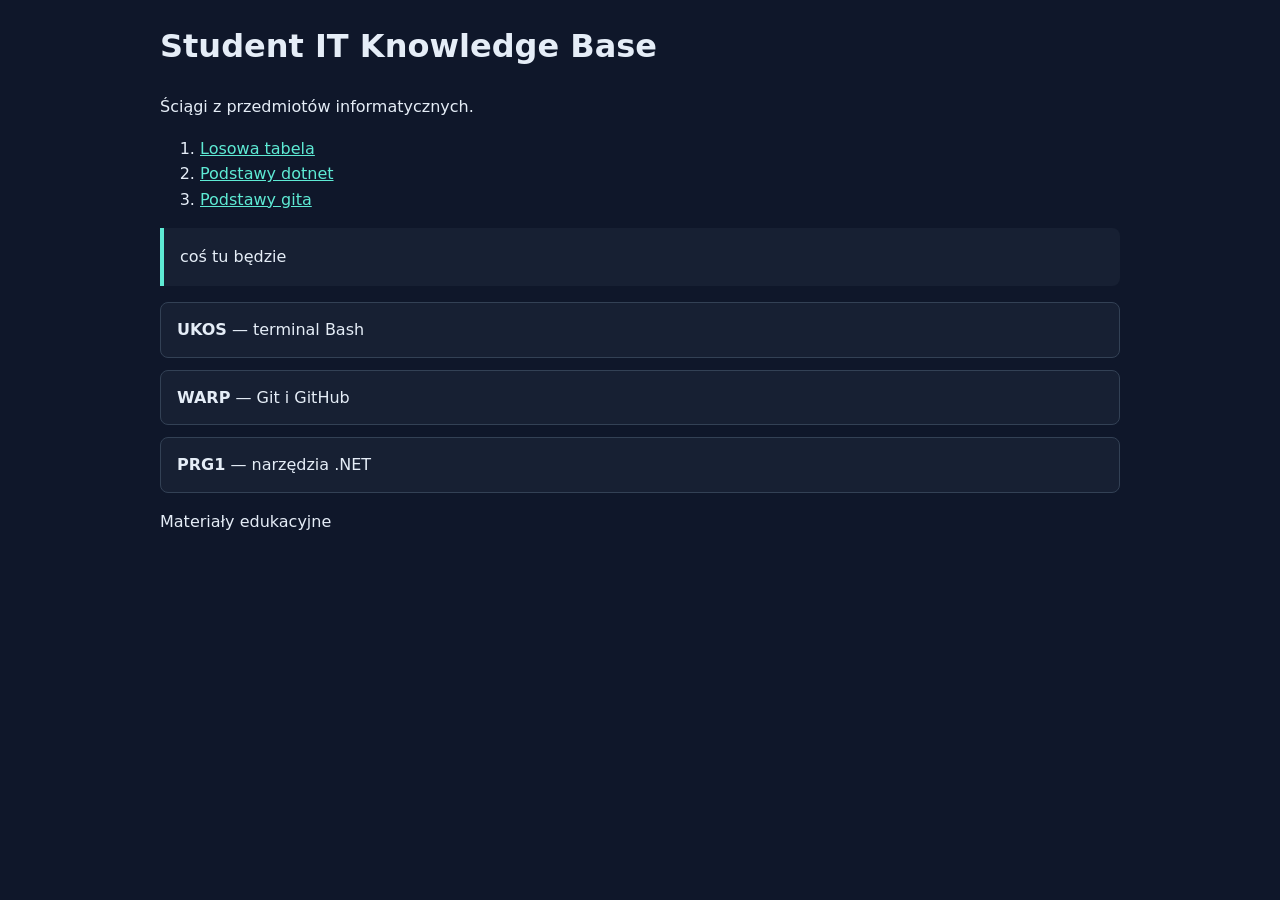
<file: docs/index.html>
<!doctype html>
<html lang="pl">
<head>
    <link rel="stylesheet" href="styles.css">
  <meta charset="utf-8">
  <meta name="viewport" content="width=device-width, initial-scale=1">
  <title>Student IT Knowledge Base</title>
</head>
<body>
  <header>
    <h1>Student IT Knowledge Base</h1>
  </header>
  <main>
    <p>Ściągi z przedmiotów informatycznych.</p>
    <ol>
        <li><a href="pages/bash.html">Losowa tabela</a></li>
        <li><a href="pages/dotnet-cli.html">Podstawy dotnet</a></li>
        <li><a href="pages/git.html">Podstawy gita</a></li>
    </ol>
    <p class="info-note">
        coś tu będzie
    
</p>
<ul class="topic-list">
  <li><strong>UKOS</strong> — terminal Bash</li>
  <li><strong>WARP</strong> — Git i GitHub</li>
  <li><strong>PRG1</strong> — narzędzia .NET</li>
</ul>
  </main>
  <footer>
    <p>Materiały edukacyjne</p>
  </footer>
</body>
</html>
</file>
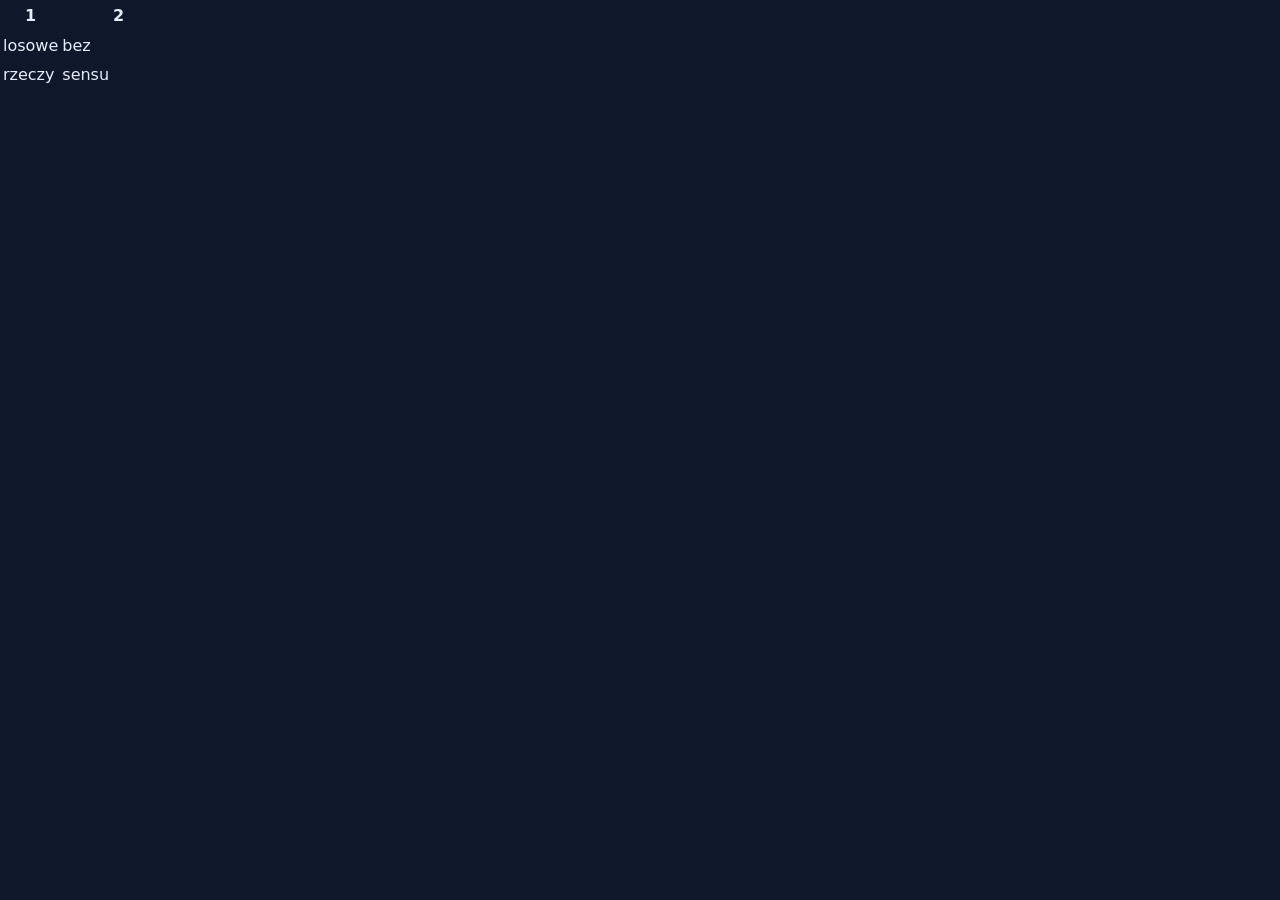
<file: docs/pages/bash.html>
<!doctype html>
<html lang="pl">
<head>
    <link rel="stylesheet" href="../styles.css">
  <meta charset="utf-8">
  <meta name="viewport" content="width=device-width, initial-scale=1">
  <title>Student IT Knowledge Base</title>
</head>
<body>
    <table>
  <tr>
    <th>1</th>
    <th></th>
    <th>2</th>
  </tr>
  <tr>
    <td>losowe </td>
    <td>bez </td>
    <td></td>
  </tr>
  <tr>
    <td>rzeczy</td>
    <td>sensu</td>
    <td></td>
  </tr>
</table>
</body>
</html>
</file>
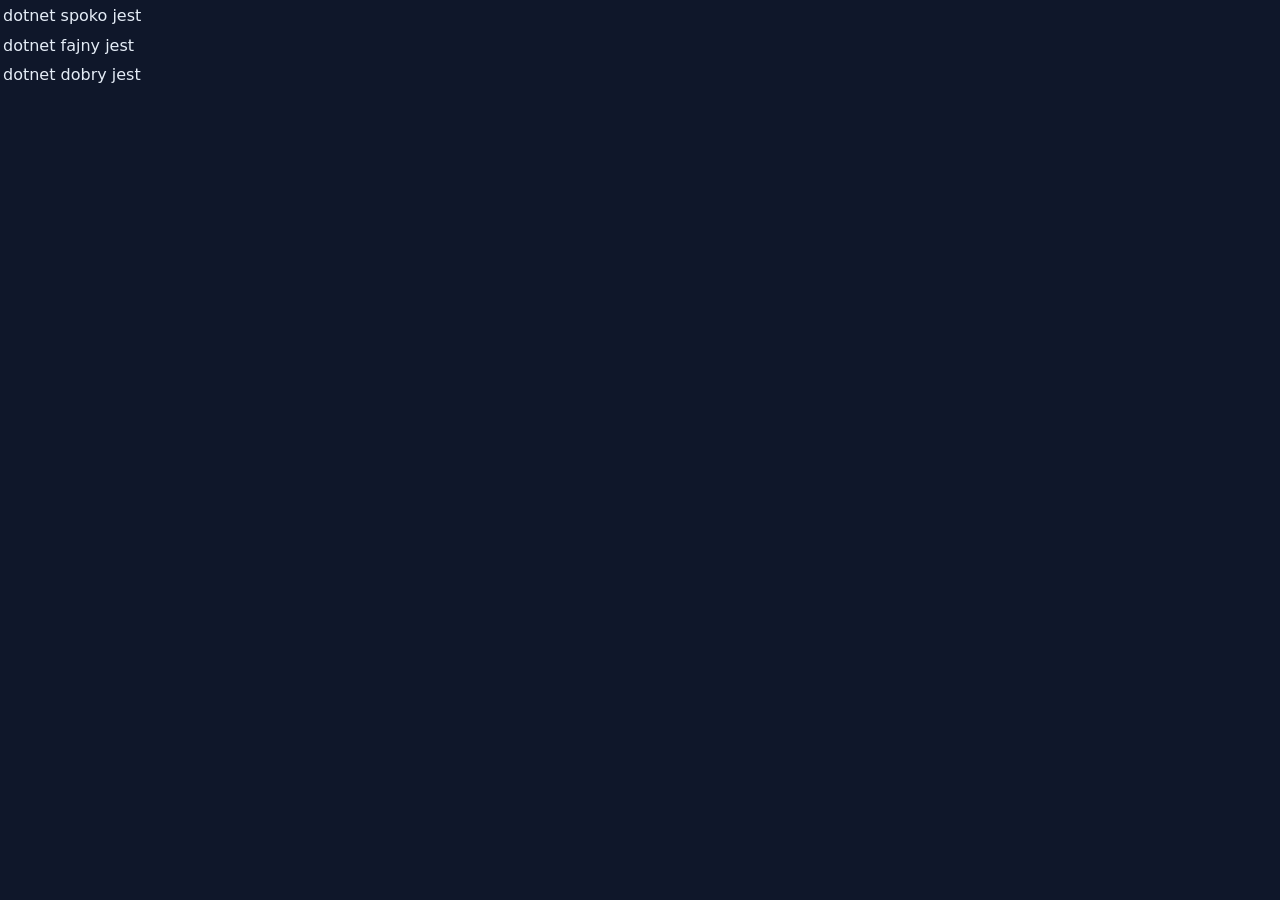
<file: docs/pages/dotnet-cli.html>
<!doctype html>
<html lang="pl">
<head>
    <link rel="stylesheet" href="../styles.css">
  <meta charset="utf-8">
  <meta name="viewport" content="width=device-width, initial-scale=1">
  <title>Student IT Knowledge Base</title>
</head>
<body>
    <table>
  <tr>
    <td>dotnet spoko jest</td>
  </tr>
  <tr>
    <td>dotnet fajny jest</td>
  </tr>
  <tr>
    <td>dotnet dobry jest</td>
  </tr>
</table>
</body>
</html>
</file>
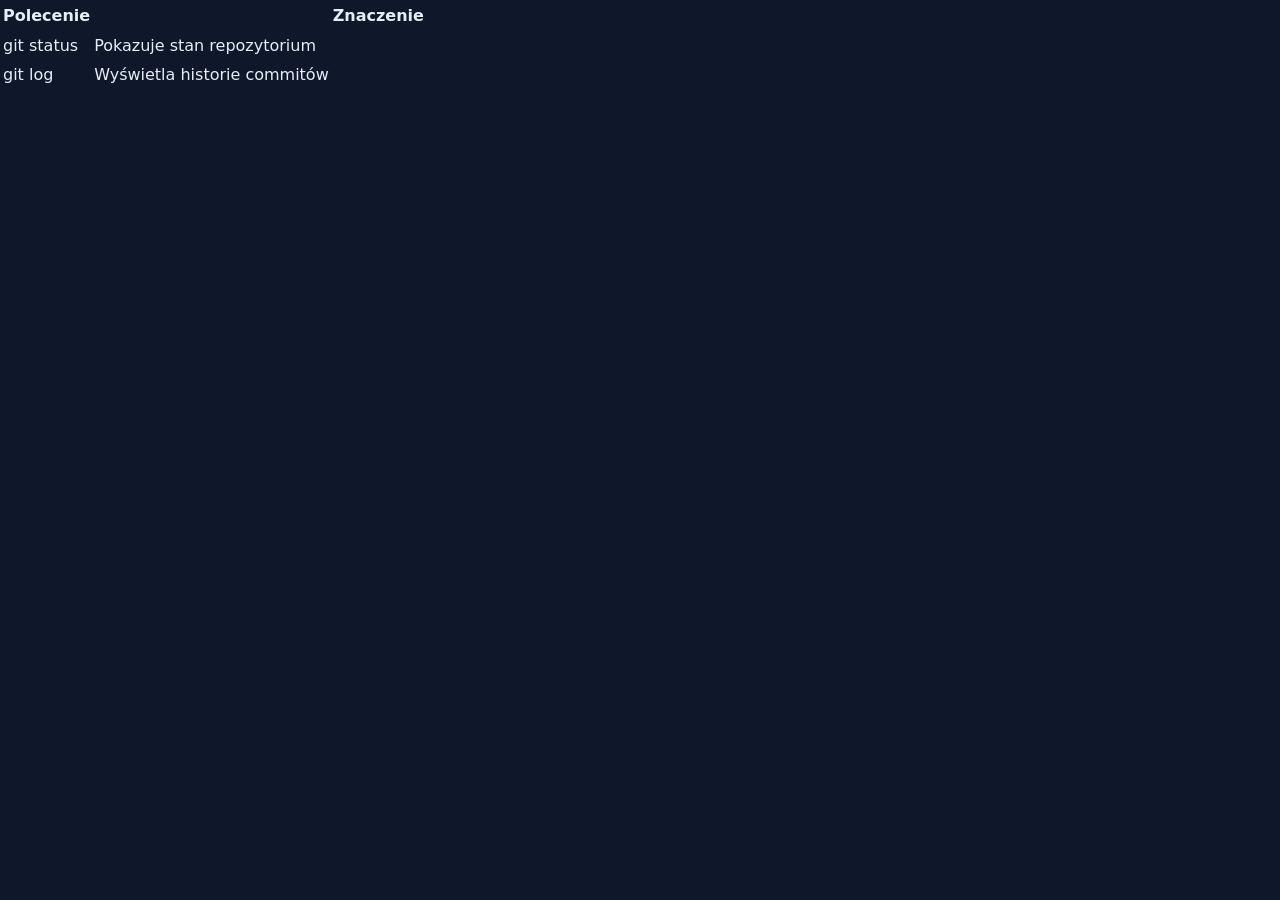
<file: docs/pages/git.html>
<!doctype html>
<html lang="pl">
<head>
    <link rel="stylesheet" href="../styles.css">
  <meta charset="utf-8">
  <meta name="viewport" content="width=device-width, initial-scale=1">
  <title>Student IT Knowledge Base</title>
</head>
<body>
  <table>
  <tr>
    <th>Polecenie</th>
    <th></th>
    <th>Znaczenie</th>
  </tr>
  <tr>
    <td>git status</td>
    <td>Pokazuje stan repozytorium</td>
    <td></td>
  </tr>
  <tr>
    <td>git log</td>
    <td>Wyświetla historie commitów</td>
    <td></td>
  </tr>
</table>
</body>
</html>
</file>
<file: docs/styles.css>
:root {
  --page: #0f172a;
  --surface: #172033;
  --text: #e5edf7;
  --muted: #a8b3c7;
  --accent: #5eead4;
  --line: #334155;
}

* { box-sizing: border-box; }

body {
  margin: 0;
  color: var(--text);
  background: var(--page);
  font-family: system-ui, sans-serif;
  line-height: 1.6;
}

header, main, footer {
  width: min(100% - 32px, 960px);
  margin-inline: auto;
}

a { color: var(--accent); }
.info-note {
  padding: 16px;
  border-left: 4px solid var(--accent);
  border-radius: 0 8px 8px 0;
  background: var(--surface);
}
.topic-list {
  display: grid;
  gap: 12px;
  padding: 0;
  list-style: none;
}

.topic-list li {
  padding: 14px 16px;
  border: 1px solid var(--line);
  border-radius: 8px;
  background: var(--surface);
}
</file>
